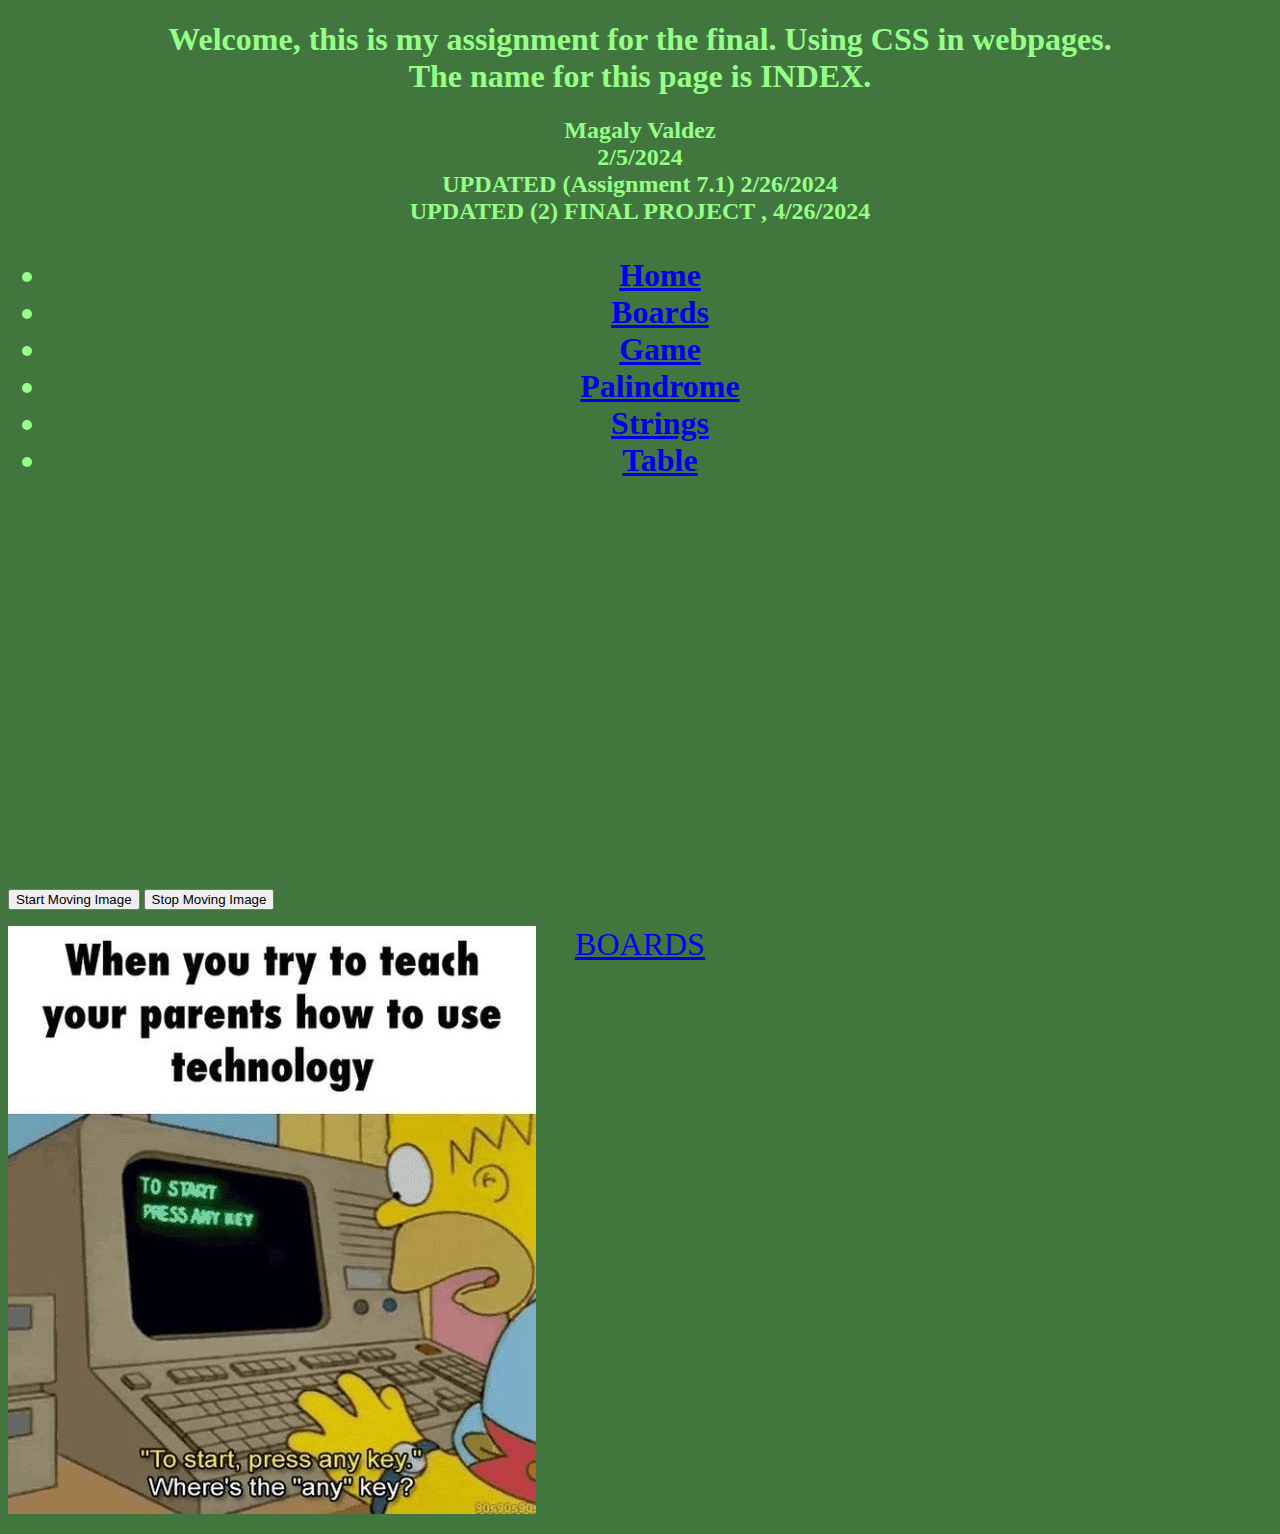
<file: index.html>
<!-- Magaly Valdez -->
<!DOCTYPE html>
<html lang="en">
<head>
    <meta charset="UTF-8">
    <meta name="viewport" content="width=device-width, initial-scale=1.0">
    <title>INDEX</title>
</head>
<body>

    <h1>Welcome, this is my assignment for the final. Using CSS in webpages.
        <br> The name for this page is INDEX.
    </h1>
    <h2>Magaly Valdez
        <br> 2/5/2024
        <br> UPDATED (Assignment 7.1) 2/26/2024
        <br> UPDATED (2) FINAL PROJECT , 4/26/2024
    </h2>

<h3>

    <nav>

        <ul> 
            <li> <a href="index.html">Home</a></li>
            <li> <a href="boards.html">Boards</a></li>
            <li> <a href="DoubleDigits.html">Game</a></li>
<li> <a href="W9 Magaly Valdez.html">Palindrome</a></li>
<li> <a href="strings.html">Strings</a></li>
<li> <a href="W10 Assignment.html">Table</a></li>

        </ul>
        
    </nav>

</h3>
<!-- This is the button that we can press to move the image around -->
<input type="button" onclick="startImageMove();" value="Start Moving Image">

<!-- This is the button that we can press to stop moving the image around -->
<input type="button" onclick="stopImageMove();" value="Stop Moving Image">

<!-- The image itself -->
    <p>
        <img id="memeImage" src="meme.jpg" alt="Meme Image">
    </p>
   
<footer>
    
    <nav>
            <a href="boards.html"</a>
                BOARDS
        </nav>
    

</footer>
    
<script>
var intervalId = 0;


    // This function will help make the image move about.
    function startImageMove(){
var meme = document.getElementById("memeImage");

intervalId = setInterval(function(){
    // X cooridnate
    var newX = Math.floor(Math.random() * 1000);

    // Y Coordinate
    var newY = Math.floor(Math.random() * 1000);
    
    meme.style.left = newX+"px";
    meme.style.top = newY+"px";

    console.log("x: " + meme.style.left + " top:" + meme.style.top);
}, 1000);
// This image will move every second



    }

    function stopImageMove(){
        clearInterval(intervalId);
    }

    // The function to generate the coordinates randomly
    function getRandomCoordinate(){
        return Math.floor(Math.random() * 1000);

    }
</script>



    <link rel="stylesheet" href="main.css"

</body>
</html>
</file>
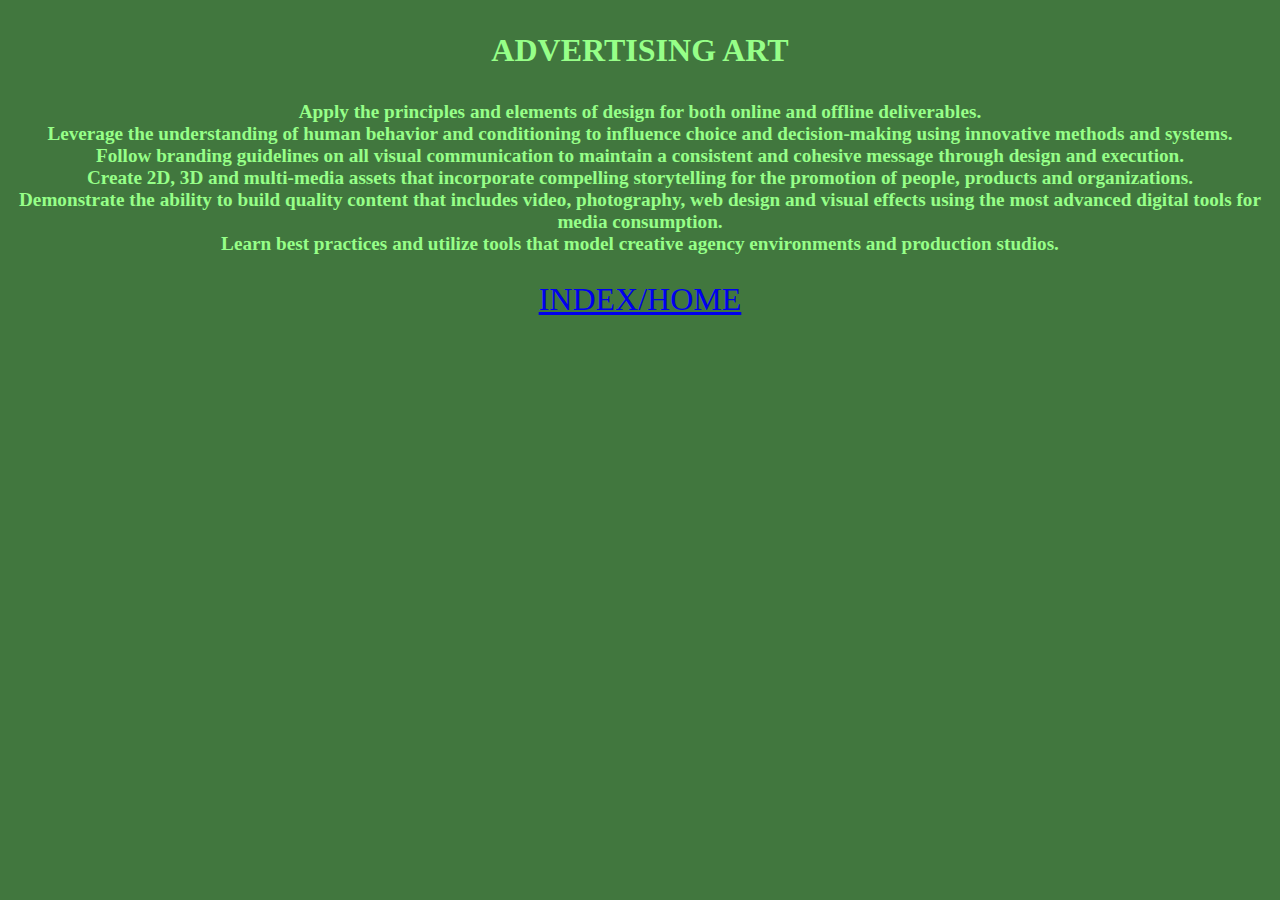
<file: boards.html>
<!DOCTYPE html>
<html lang="en">
<head>
    <meta charset="UTF-8">
    <meta name="viewport" content="width=device-width, initial-scale=1.0">
    <title>BOARDS</title>
    <link rel="stylesheet" href="main.css"
</head>
<body>
    <h3> ADVERTISING ART </h3>
   <h4> Apply the principles and elements of design for both online and offline deliverables. <br>
Leverage the understanding of human behavior and conditioning to influence choice and decision-making using innovative methods and systems. <br>
Follow branding guidelines on all visual communication to maintain a consistent and cohesive message through design and execution. <br>
Create 2D, 3D and multi-media assets that incorporate compelling storytelling for the promotion of people, products and organizations. <br>
Demonstrate the ability to build quality content that includes video, photography, web design and visual effects using the most advanced digital tools for media consumption. <br>
Learn best practices and utilize tools that model creative agency environments and production studios. <br>
</h4>
<footer>
    
    <nav>
            <a href="index.html"</a>
                INDEX/HOME
        </nav>
    

</footer>
</body>
</html>
</file>
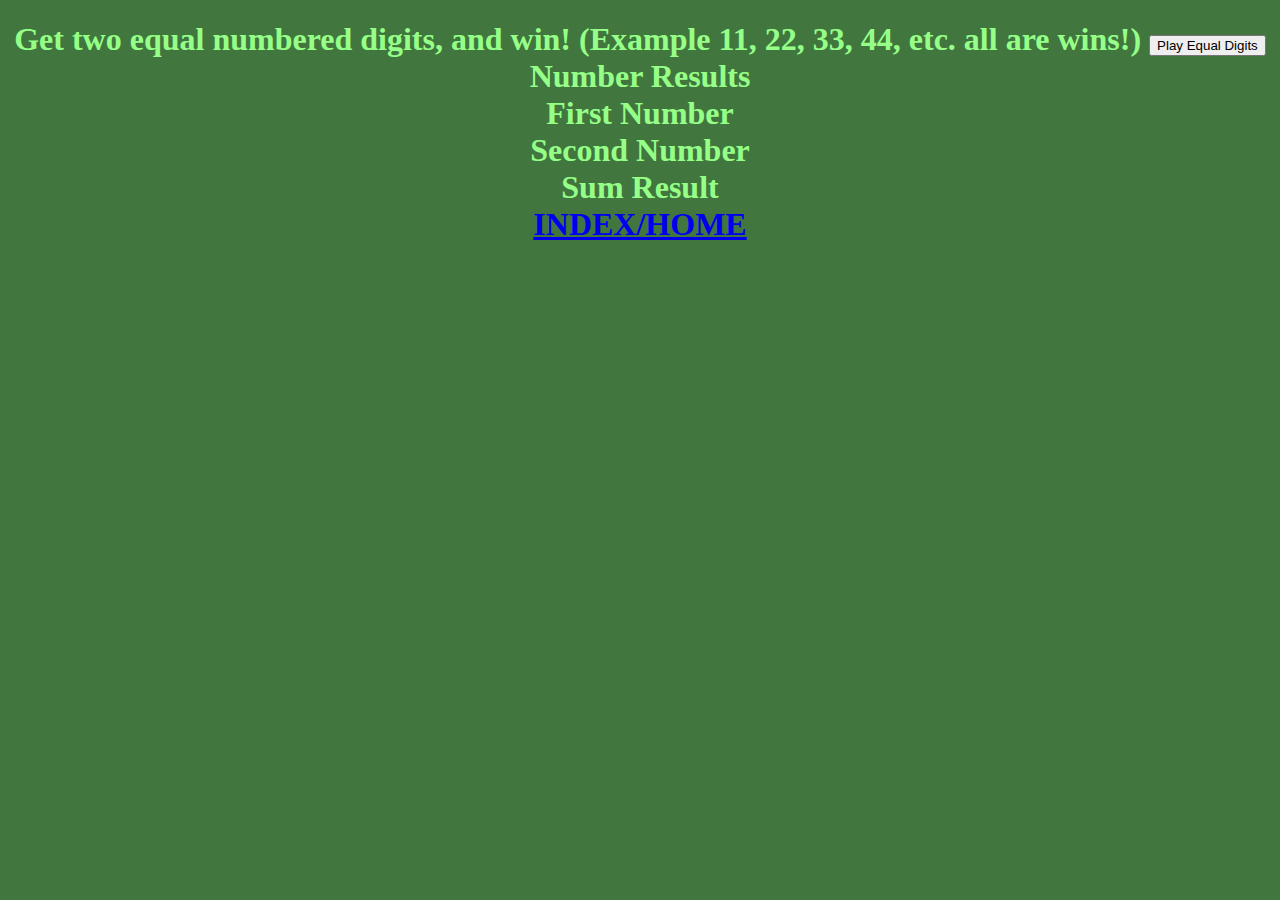
<file: DoubleDigits.html>
<!DOCTYPE html>
<html lang="en">
<head>
    <meta charset="UTF-8">
    <meta name="viewport" content="width=device-width, initial-scale=1.0">
    <title>Welcome to Equal Digits!</title>
    <link rel="stylesheet" href="main.css"
    <script src="DoubleDigits.js"></script>
</head>
<body>
    <!-- Describing how to win exactly and what is needed to achieve this.-->
    <h1> Get two equal numbered digits, and win! (Example 11, 22, 33, 44, etc. all are wins!)
    
        <button onclick="playEqualDigits();">Play Equal Digits</button>
        <div id="1equalResult">Number Results</div>
        <div id="1numberResult">First Number</div>
        <div id="2numberResult">Second Number</div>
        <div id="sumResult">Sum Result</div>

        <footer>
    
            <nav>
                    <a href="index.html"</a>
                        INDEX/HOME
                </nav>
            
        
        </footer>
</body>
</html>
</file>
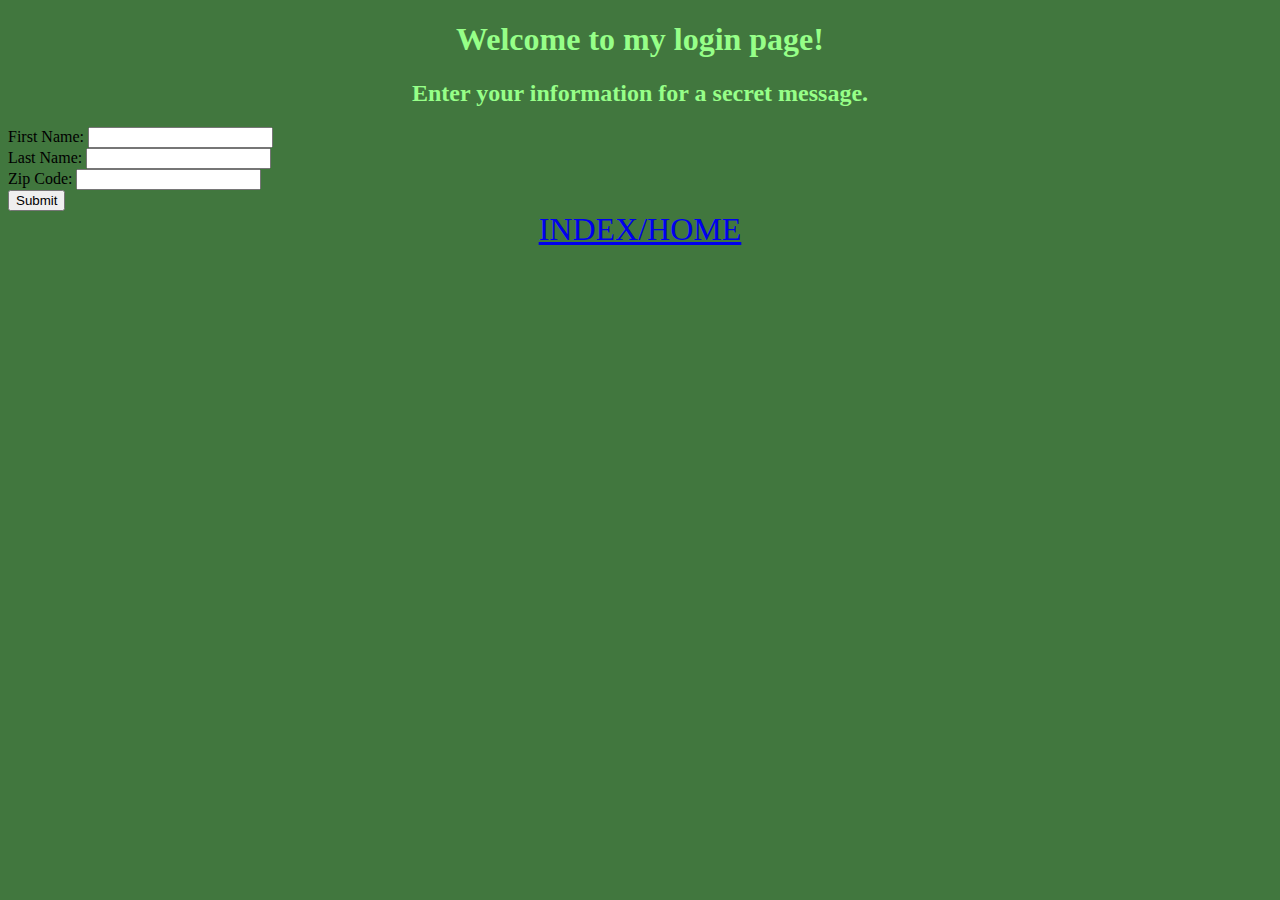
<file: strings.html>
<!DOCTYPE html>
<html lang="en">
<head>
    <meta charset="UTF-8">
    <meta name="viewport" content="width=device-width, initial-scale=1.0">
    <title>Week 6 - STRINGS </title>
    <link href="main.css" rel="stylesheet">
<script src="DoubleDigits.js"></script>

</head>
<body>
    <h1>Welcome to my login page!</h1>
    <h2>Enter your information for a secret message.</h2>

    <form method="post" onsubmit="validateForm();"></form>
<!-- User's first name. -->
        <label for="fname">First Name: </label>
<input type="text" id="fname" name="fname"><br>

<!-- User's last name. -->
<label for="Lname">Last Name: </label>
<input type="text" id="Lname" name="Lname"><br>

<!-- User's zip code. -->

<label for="zip">Zip Code: </label>
<input type="text" id="zip" name="zip"><br>

<input type="submit" Value="Submit">

    </form>
    <footer>
    
        <nav>
                <a href="index.html"</a>
                    INDEX/HOME
            </nav>
        
    
    </footer>
    
</body>
</html>
</file>
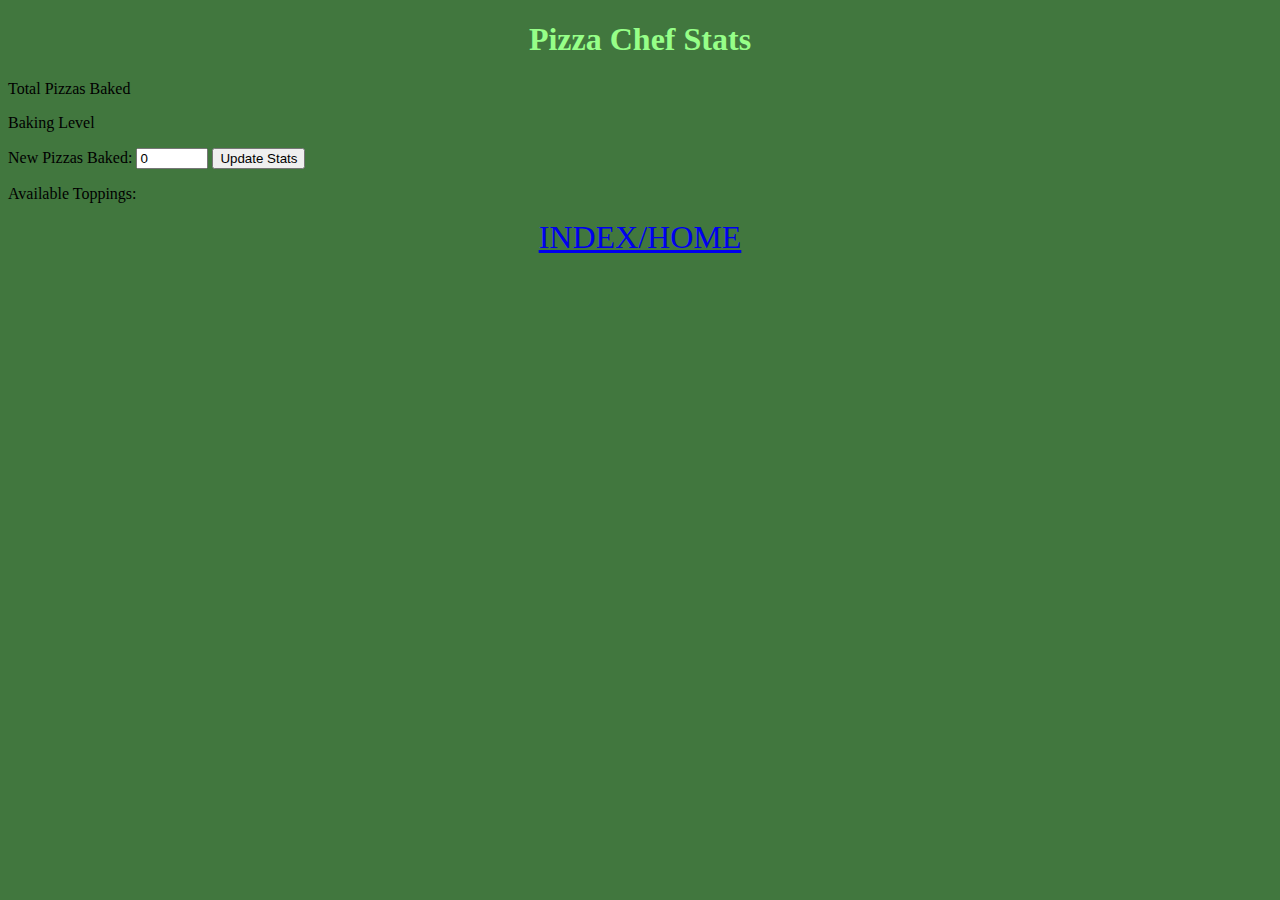
<file: W10 Assignment.html>
<!DOCTYPE html>
<html lang="en">
<head>
    <meta charset="UTF-8">
    <meta name="viewport" content="width=device-width, initial-scale=1.0">
    <title>W10 Pizza Stats</title>
    <link rel="stylesheet" href="main.css">
</head>
<body>
    <!-- Page title, should only have one h1. -->
<h1>Pizza Chef Stats</h1>

<p>
    Total Pizzas Baked <span id="totalPizzas"></span>
</p>
<p>
    Baking Level <span id="bakingLevel"></span>
</p>
<label for="newPizzas">New Pizzas Baked: </label>
<input type="number" id="newPizzas" name="newPizzas" min="0" max="1000" value="0">

<button onclick="updatePizzaStats()">Update Stats</button>

<p>
    Available Toppings: <span id="toppings"></span>
</p>

<script>
    //This runs when the button on the page has been clicked.
    function updatePizzaStats(){
        var newPizzaInput = parseInt(document.getElementById("newPizzas").value);

        var totalPizzasSpan = document.getElementById("totalPizzas");

        var bakingLevelSpan = document.getElementById("bakingLevel");

        var totalPizzas = calculateTotalPizzas(newPizzaInput);

        //Update the total pizza span.

        totalPizzasSpan.innerText = totalPizzas;

        // Achieve the pizza chef stats.
        bakingLevelSpan.innerText = updateChefsStats(totalPizzas);
    }

    //function to calculate total pizzas baked.
    function calculateTotalPizzas(){
        // gets the current number of pizzas baked.
        var currentPizzas = parseInt(document.getElementById("totalPizzas").innerText);

        //Adds the new pizzas to the current pizzas together.
        var totalPizzas = currentPizzas + newPizzas;

        return totalPizzas;
    }

    //Funtion for the chef level.
    function updateChefsStats(totalNumPizzas){
        if (totalNumPizzas >= 500){
            return "Master Chef";
        }
        else if(totalNumPizzas >= 100){
            return "Experienced Chef";
        }
        else if(totalNumPizzas >= 50){
            return "Skilled Chef"
        }
        else if(totalNumPizzas >= 10){
            return "Beginning Chef";
        }
        else{
            return "Just-Born Chef";
        }
    }
</script>
<footer>
    
    <nav>
            <a href="index.html"</a>
                INDEX/HOME
        </nav>
    

</footer>

</body>
</html>
</file>
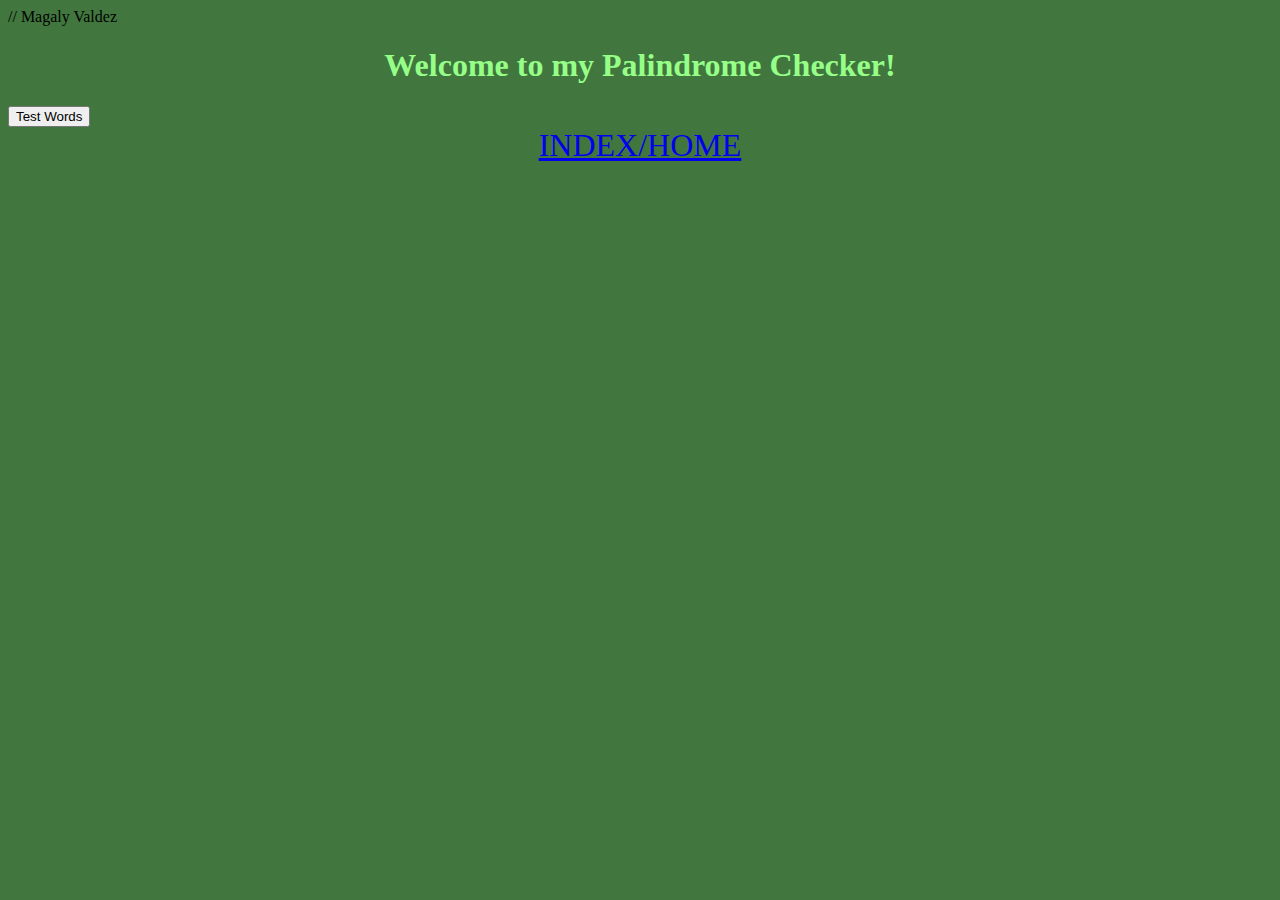
<file: W9 Magaly Valdez.html>
// Magaly Valdez
<!DOCTYPE html>
<html lang="en">
<head>
    <meta charset="UTF-8">
    <meta name="viewport" content="width=device-width, initial-scale=1.0">
    <title>Week 9 Palindrome</title>
    <link href="main.css" rel="stylesheet">
    <script src="jav.js"></script>
</head>
<body>
    <h1>Welcome to my Palindrome Checker!</h1>

    <button onclick="palindromeFun();"> Test Words </button>

    <footer>
    
        <nav>
                <a href="index.html"</a>
                    INDEX/HOME
            </nav>
        
    
    </footer>

    
</body>
</html>
</file>
<file: main.css>
h1{
    text-align: center;
    color: rgb(150, 255, 136);
}
h2{
    text-align: center;
    color: rgb(150, 255, 136);

}
body{
    background-color: rgb(65, 119, 62);
}
img{
    margin-right: 200px;
}
nav{
    height: 600px;
    width: 200px
    padding 5px
}
footer{
    text-align: center;
}
nav{
    color: rgb(150, 255, 136);
    font-size: xx-large;
}
h3{
    text-align: center;
    color: rgb(150, 255, 136);
    font-size: xx-large;
}
h4{
    text-align: center;
    color: rgb(150, 255, 136);
    font-size: larger;
}
#memeImage{
    position: absolute;
    left: 25%
    top 25%;
}
</file>
